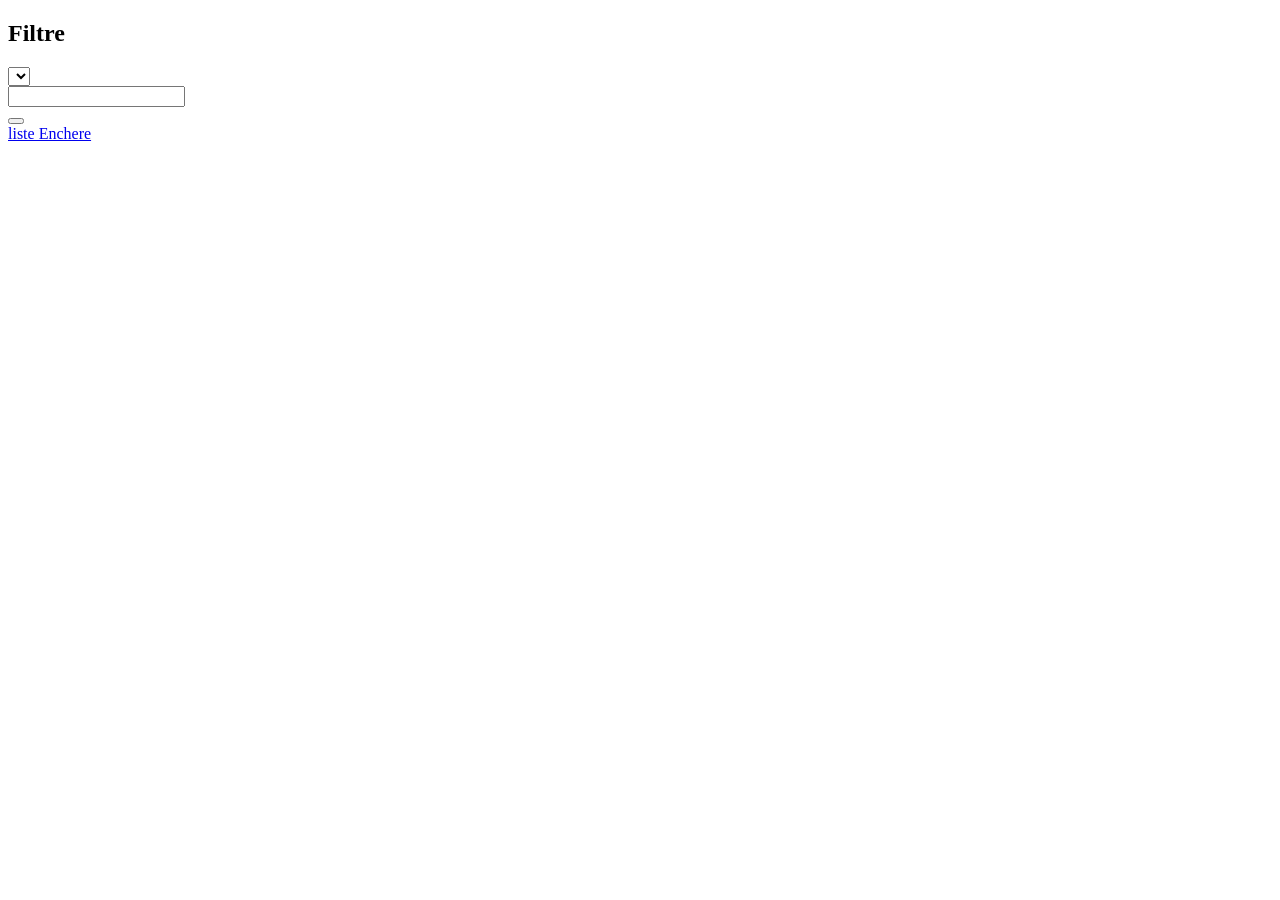
<file: src/main/resources/templates/index.html>
<!DOCTYPE html>
<html data-th-replace="~{layouts/layout :: layout-enchere(
					titrePage=~{:: title},
					contenuPage=~{:: main},
					ressourcesSupp=~{})}">
<head>
    <title>Title</title>
</head>
<body>
<main class="bg-neutral-200 rounded-b-lg min-h-[93vh]">
    <section class="pt-30 px-5">
        <h1 th:text="#{index.form.h1}"
                class="text-4xl font-medium mb-5 text-neutral-900">
            Filtre</h1>

        <form action="">
            <div class="w-full relative mb-4">
                <div class="absolute top-0 -translate-y-3 ps-5">
                    <label th:text="#{index.label.categ}"
                           for="categorie"
                           class="control-label text-neutral-600 font-medium text-sm text-neutral-600 bg-neutral-200 px-2"></label>
                </div>
                <select name="categorie"
                        id="categorie"
                        class="border border-neutral-600 rounded-lg w-full p-2 pt-2.5">
                    <option th:text="#{index.option.default}"></option>
                </select>
            </div>
            <div class="w-full relative mb-3">
                <div class="absolute top-0 -translate-y-3 ps-5">
                    <label th:text="#{index.label.search}"
                           for="recherche"
                           class="control-label text-neutral-600 font-medium text-sm text-neutral-600 bg-neutral-200 px-2"></label>
                </div>
                <input type="text"
                       name="recherche"
                       id="recherche"
                       class="border border-neutral-600 rounded-lg w-full px-2 py-1 pt-1.5" required>
            </div>
            <div class="text-sm mb-8">
                <button th:text="#{index.form.submit}"
                        class="bg-neutral-900 text-neutral-200 w-full py-2.5 pb-2 font-semibold rounded-lg"></button>
            </div>
        </form>
    </section>
    <a href="/list_enchere">liste Enchere</a>
</main>
</body>
</html>
</file>
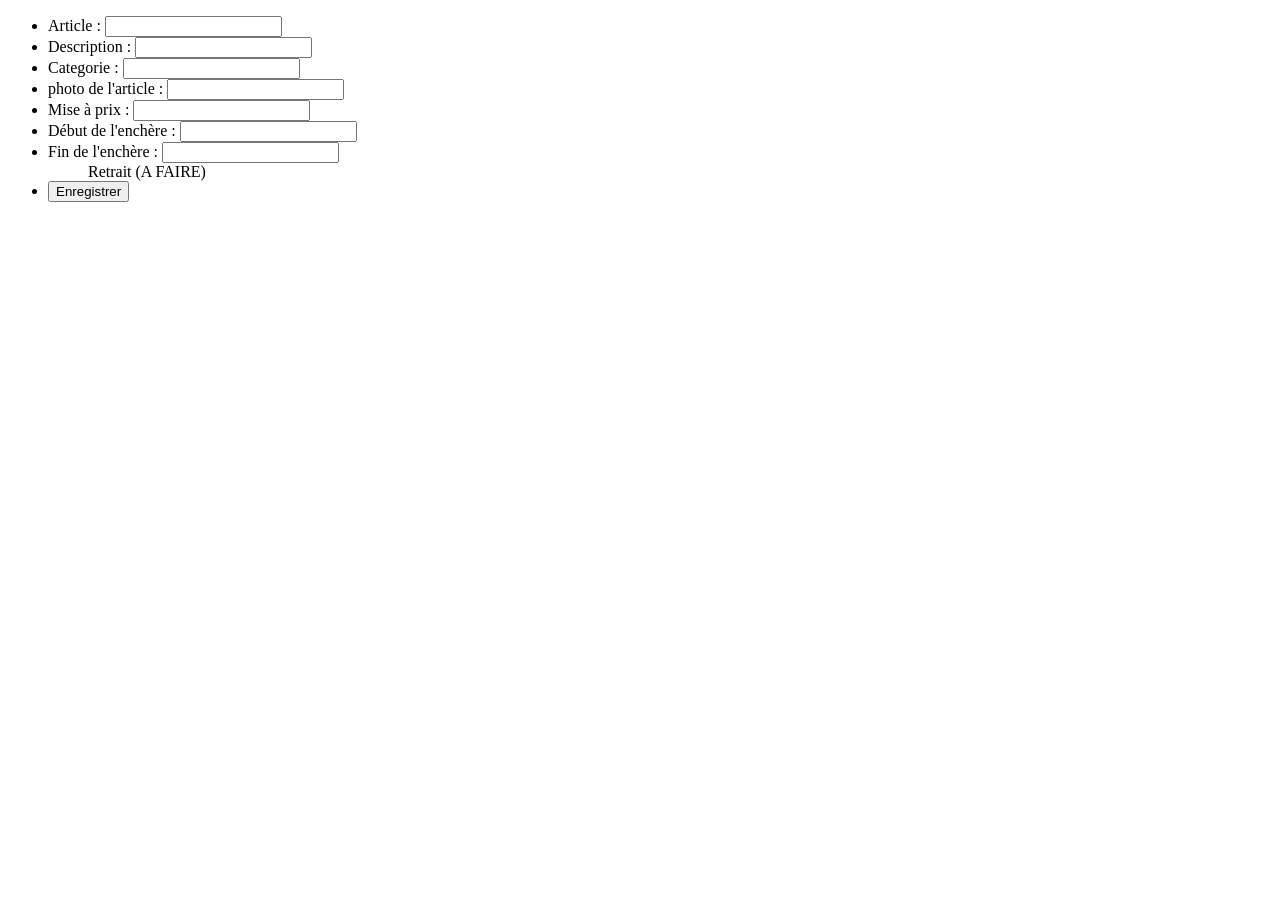
<file: src/main/resources/templates/create_article.html>
<!DOCTYPE html>
<html lang="en">
<head>
    <meta charset="UTF-8">
    <title>Modifier article</title>
</head>
<body>
<main>
    <form  data-th-action="@{/articles/creer_article}"
           data-th-object="${articleVendu}" >
        <ul>

            <input data-th-value="*{noArticle}" hidden>
            <li>
                <label for="idNom">Article : </label>
                <input id="idNom" type="text" data-th-value="*{nomArticle}" />
            </li>
            <li>
                <label for="idDescription">Description : </label>
                <input id="idDescription" type="text" data-th-value="*{description}" />
            </li>
            <li>
                <label for="idCategorie">Categorie : </label>
                <input id="idCategorie" type="text" data-th-value="*{categorie}" />
            </li>
            <li>
                <label for="idPhoto"> photo de l'article : </label>
                <input id="idPhoto" type="text" data-th-value="${'EN CONSTRUCTION'}" />
            </li>
            <li>
                <label for="idMiseaprix"> Mise à prix : </label>
                <input id="idMiseaprix" type="text" data-th-value="*{prixInitial}" />
            </li>
            <li>
                <label for="idDebutEnchere"> Début de l'enchère : </label>
                <input id="idDebutEnchere" type="text" data-th-value="*{dateDebutEncheres}" />
            </li>
            <li>
                <label for="idFinEnchere"> Fin de l'enchère : </label>
                <input id="idFinEnchere" type="text" data-th-value="*{dateFinEncheres}" />
            </li>
            <ul>Retrait (A FAIRE)
              <!--  <li>
                    <label for="idRetraitRue"> Rue : </label>
                    <input id="idRetraitRue" type="text" data-th-value="*{lieuRetrait.rue}" readonly/></li>
                <li>
                    <label for="idRetraitCP"> Code Postal : </label>
                    <input id="idRetraitCP" type="text" data-th-value="*{lieuRetrait.codePostal}" readonly/>
                </li>
                <li>
                    <label for="idRetraitVille"> Ville : </label>
                    <input id="idRetraitVille" type="text" data-th-value="*{lieuRetrait.ville}" readonly/>
                </li> -->
            </ul>

            <li>
                <button type="submit">Enregistrer</button>
            </li>

        </ul>

    </form>

</main>
</body>
</html>
</file>
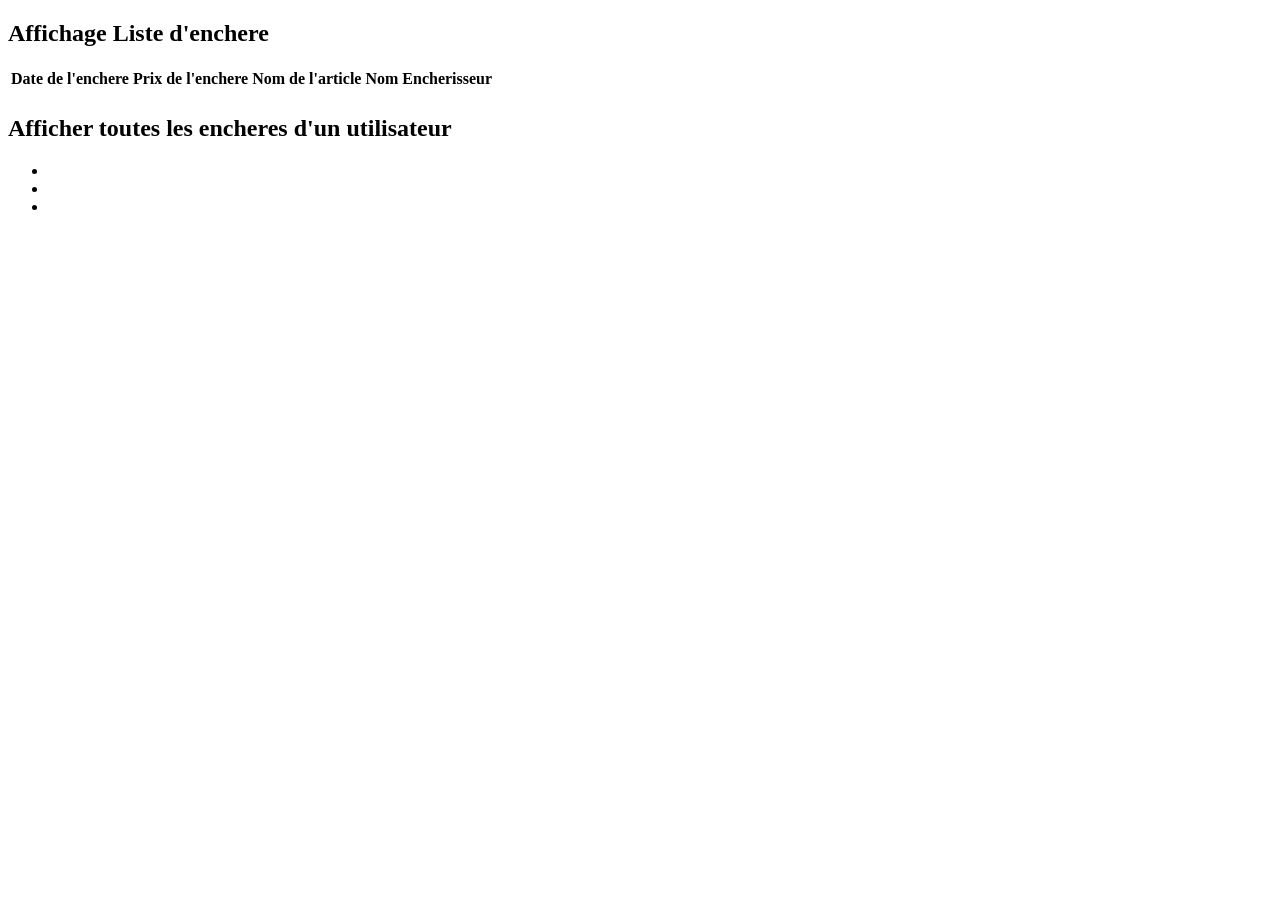
<file: src/main/resources/templates/detail_enchere.html>
<!DOCTYPE html>
<html >
</head>
<body>
    <main>
    <h2>Affichage Liste d'enchere</h2>
        <table>
            <thead>
            <tr>
                <th>Date de l'enchere</th>
                <th>Prix de l'enchere</th>
                <th>Nom de l'article</th>
                <th>Nom Encherisseur</th>
            </tr>
            </thead>
            <tbody>
                <tr data-th-each="enchere : ${encherelst}">
                    <td data-th-text="${enchere.dateEnchere}"></td>
                    <td data-th-text="${enchere.montantEnchere}"></td>
                    <td data-th-text="${enchere.articleConcerne.nomArticle}"></td>
                    <td data-th-text="${enchere.encherisseur.getNom()+' '+enchere.encherisseur.getPrenom()}"></td>
                </tr>
            </tbody>
        </table>

        <h2>Afficher toutes les encheres d'un utilisateur</h2>
        <ul data-th-each="enchereUtil : ${encheresU}">
            <li data-th-text="${enchereUtil.dateEnchere}"></li>
            <li data-th-text="${enchereUtil.montantEnchere}"></li>
            <li data-th-text="${enchereUtil.encherisseur.getNom()+' '+enchereUtil.encherisseur.getNom()}"></li>
        </ul>
    </main>
</body>
</html>
</file>
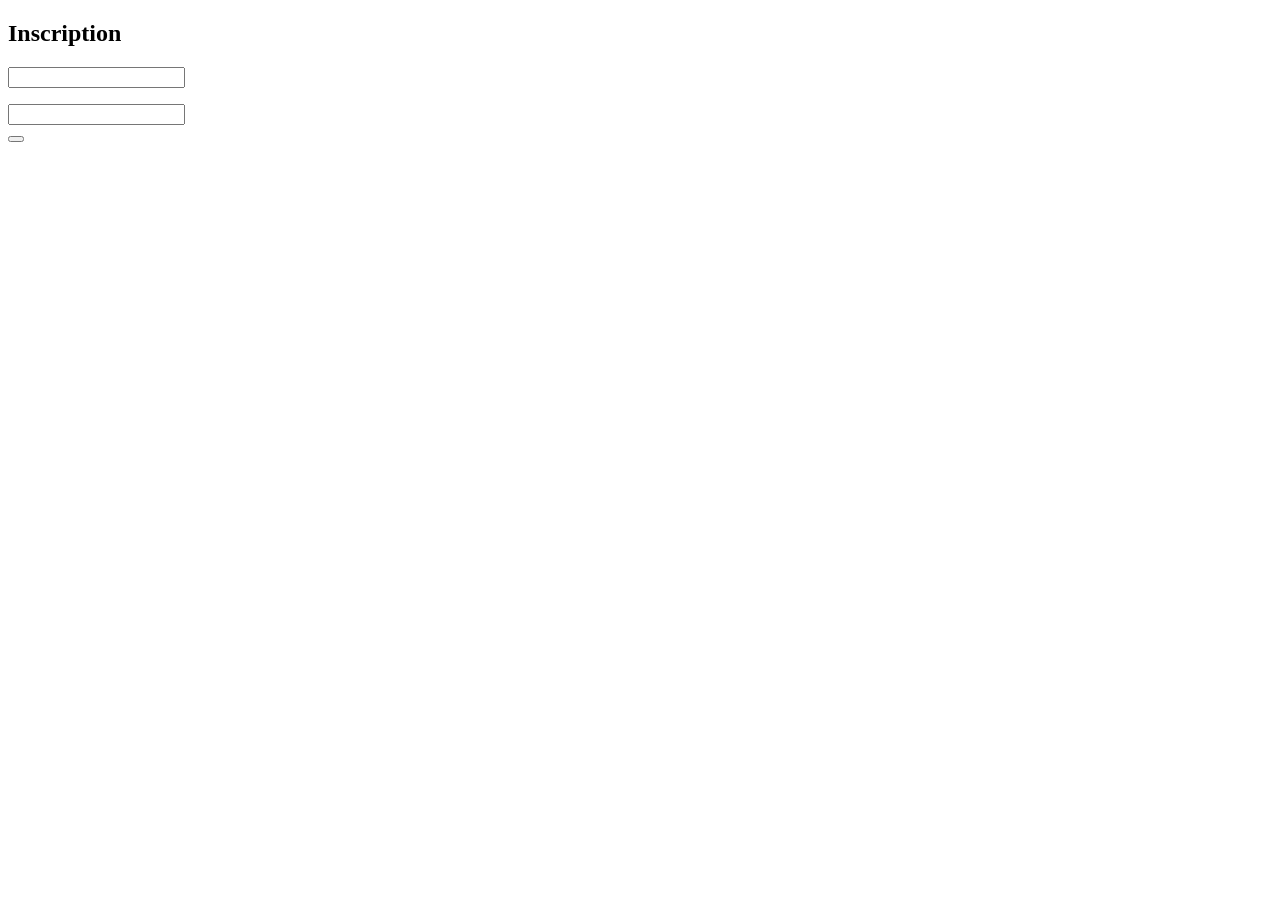
<file: src/main/resources/templates/login.html>
<!DOCTYPE html>
<html data-th-replace="~{layouts/layout-auth :: layout-enchere(
					titrePage='Connexion - Eni Encheres',
					contenuPage=~{:: main},
					ressourcesSupp=~{})}">
<head>
    <title>Title</title>
</head>
<body>
<main class="min-h-[100vh] py-4 flex flex-col">
    <div class="w-full px-5 my-auto">
        <section>
            <h1 th:text="#{login.view.h1}"
                class="text-4xl font-medium mb-10 text-center text-neutral-900">
                Inscription</h1>
            <form th:action="@{/login}"
                  method="POST">
                <div class="w-full relative mb-4">
                    <div class="absolute top-0 -translate-y-3 ps-5">
                        <label th:text="#{login.form.label-pseudo}"
                               th:classappend="${param.error} ? 'text-red-400' : 'text-neutral-600'"
                               for="pseudo"
                               class="control-label font-medium text-sm text-neutral-600 bg-neutral-200 px-2"></label>
                    </div>
                    <input th:classappend="${param.error} ? 'border-red-400' : 'border-neutral-600'"
                           type="text"
                           name="pseudo"
                           id="pseudo"
                           class="border rounded-lg w-full px-2 py-1 pt-1.5" required>
                    <div
                         class="absolute bottom-0 end-0 translate-y-2 pe-5"
                         th:if="${param.error}">

                        <p class="text-red-400 text-xs px-2 bg-neutral-200 font-semibold"
                           th:text="#{login.error.p}"></p>
                    </div>
                </div>
                <div class="w-full relative mb-4">
                    <div class="absolute top-0 -translate-y-3 ps-5">
                        <label th:text="#{login.form.label-mdp}"
                               th:classappend="${param.error} ? 'text-red-400' : 'text-neutral-600'"
                               for="motDePasse"
                               class="control-label text-neutral-600 font-medium text-sm text-neutral-600 bg-neutral-200 px-2"></label>
                    </div>
                    <input th:classappend="${param.error} ? 'border-red-400' : 'border-neutral-600'"
                           type="password"
                           name="motDePasse"
                           id="motDePasse"
                           class="border border-neutral-600 rounded-lg w-full px-2 py-1 pt-1.5" required>
                </div>
                <div class="text-sm mb-8">
                    <button th:text="#{login.form.submit}"
                            class="bg-lime-200 w-full py-2 pb-1.5 font-semibold rounded-lg mb-2"></button>
                    <a th:text="#{login.missing-pwd.a}" href="/signin"
                       class="text-neutral-600 font-medium rounded-lg w-full block text-start underline"></a>
                </div>
                <div class="w-full text-center text-sm">
                    <p th:text="#{login.signin.a-hook}"
                       class="font-medium mb-2 text-neutral-900"></p>
                    <a th:text="#{login.signin.a}" href="/signin"
                       class="bg-neutral-900 text-neutral-200 py-2 pb-1.5 font-medium rounded-lg w-full block mb-4"></a>

                </div>
            </form>
        </section>
    </div>
</main>
</body>
</html>
</file>
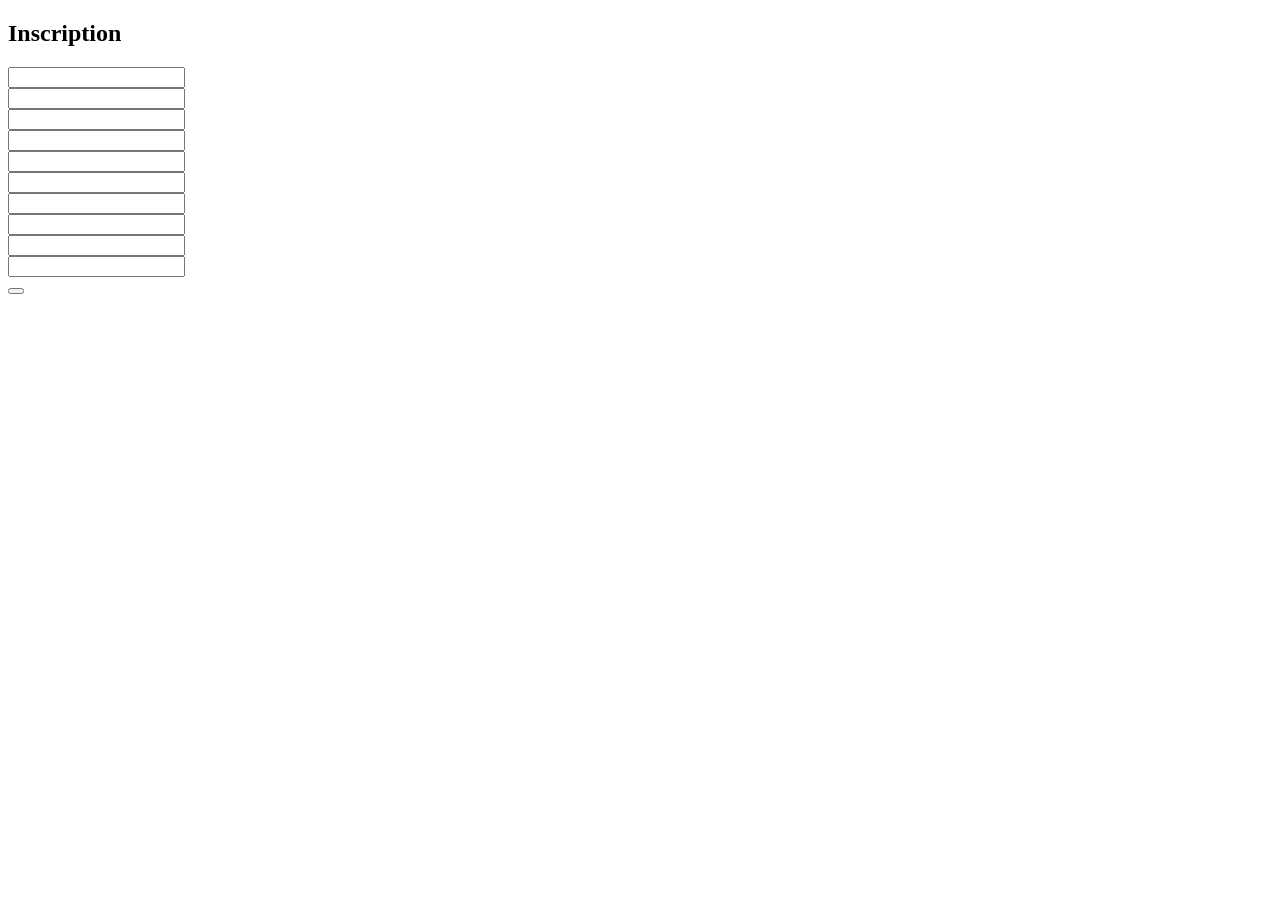
<file: src/main/resources/templates/signin.html>
<!DOCTYPE html>
<html lang="fr" th:replace="~{layouts/layout-auth :: layout-enchere(
					titrePage='Inscription - Eni Encheres',
					contenuPage=~{:: main},
					ressourcesSupp=~{})}">
<main class="min-h-[100vh] py-4 flex flex-col">
    <div class="w-full px-5 mt-auto">
        <section>
            <h1 th:text="#{signin.view.h1}"
                class="text-4xl font-medium mb-10 text-center text-neutral-900">
                Inscription</h1>
            <form action="/signin"
                  method="POST"
                  th:object="${utilisateurDTO}">
                <div class="w-full relative mb-4">
                    <div class="absolute top-0 -translate-y-3 ps-5">
                        <label th:text="#{signin.form.label-pseudo}"
                               th:classappend="${#fields.hasErrors('pseudo') ? 'text-red-400' : 'text-neutral-600'}"
                               for="pseudo"
                               class="control-label font-medium text-sm text-neutral-600 bg-neutral-200 px-2"></label>
                    </div>
                    <input th:field="*{pseudo}"
                           th:classappend="${#fields.hasErrors('pseudo') ? 'border-red-400' : 'border-neutral-600'}"
                           type="text"
                           name="pseudo"
                           id="pseudo"
                           class="border  rounded-lg w-full px-2 py-1 pt-1.5" required>
                    <div data-th-replace="~{fragments/error/fragment-error :: frag-error('pseudo')}"></div>
                </div>
                <div class="w-full relative mb-4">
                    <div class="absolute top-0 -translate-y-3 ps-5">
                        <label th:text="#{signin.form.label-nom}"
                               th:classappend="${#fields.hasErrors('nom') ? 'text-red-400' : 'text-neutral-600'}"
                               for="nom"
                               class="font-medium text-sm text-neutral-600 bg-neutral-200 px-2"></label>
                    </div>
                    <input th:field="*{nom}"
                           th:classappend="${#fields.hasErrors('nom') ? 'border-red-400' : 'border-neutral-600'}"
                           type="text"
                           name="nom"
                           id="nom"
                           class="border rounded-lg w-full px-2 py-1 pt-1.5" required>
                    <div data-th-replace="~{fragments/error/fragment-error :: frag-error('nom')}"></div>
                </div>
                <div class="w-full relative mb-4">
                    <div class="absolute top-0 -translate-y-3 ps-5">
                        <label th:text="#{signin.form.label-prenom}"
                               th:classappend="${#fields.hasErrors('prenom') ? 'text-red-400' : 'text-neutral-600'}"
                               for="prenom"
                               class="font-medium text-sm text-neutral-600 bg-neutral-200 px-2"></label>
                    </div>
                    <input th:field="*{prenom}"
                           th:classappend="${#fields.hasErrors('prenom') ? 'border-red-400' : 'border-neutral-600'}"
                           type="text"
                           name="prenom"
                           id="prenom"
                           class="border rounded-lg w-full px-2 py-1 pt-1.5" required>
                    <div data-th-replace="~{fragments/error/fragment-error :: frag-error('prenom')}"></div>
                </div>
                <div class="w-full relative mb-4">
                    <div class="absolute top-0 -translate-y-3 ps-5">
                        <label th:text="#{signin.form.label-email}"
                               th:classappend="${#fields.hasErrors('email') ? 'text-red-400' : 'text-neutral-600'}"
                               for="email"
                               class="font-medium text-sm text-neutral-600 bg-neutral-200 px-2"></label>
                    </div>
                    <input th:field="*{email}"
                           th:classappend="${#fields.hasErrors('email') ? 'border-red-400' : 'border-neutral-600'}"
                           type="email"
                           name="email"
                           id="email"
                           class="border rounded-lg w-full px-2 py-1" required>
                    <div data-th-replace="~{fragments/error/fragment-error :: frag-error('email')}"></div>
                </div>
                <div class="w-full relative mb-4">
                    <div class="absolute top-0 -translate-y-3 ps-5">
                        <label th:text="#{signin.form.label-telephone}"
                               th:classappend="${#fields.hasErrors('telephone') ? 'text-red-400' : 'text-neutral-600'}"
                               for="telephone"
                               class="font-medium text-sm text-neutral-600 bg-neutral-200 px-2"></label>
                    </div>
                    <input th:field="*{telephone}"
                           th:classappend="${#fields.hasErrors('telephone') ? 'border-red-400' : 'border-neutral-600'}"
                           type="tel"
                           name="telephone"
                           id="telephone"
                           class="border rounded-lg w-full px-2 py-1 pt-1.5" required>
                    <div data-th-replace="~{fragments/error/fragment-error :: frag-error('telephone')}"></div>
                </div>
                <div class="w-full relative mb-4">
                    <div class="absolute top-0 -translate-y-3 ps-5">
                        <label th:text="#{signin.form.label-rue}"
                               th:classappend="${#fields.hasErrors('rue') ? 'text-red-400' : 'text-neutral-600'}"
                               for="rue"
                               class="font-medium text-sm text-neutral-600 bg-neutral-200 px-2"></label>
                    </div>
                    <input th:field="*{rue}"
                           th:classappend="${#fields.hasErrors('rue') ? 'border-red-400' : 'border-neutral-600'}"
                           type="text"
                           name="rue"
                           id="rue"
                           class="border rounded-lg w-full px-2 py-1 pt-1.5" required>
                    <div data-th-replace="~{fragments/error/fragment-error :: frag-error('rue')}"></div>
                </div>
                <div class="w-full relative mb-4">
                    <div class="absolute top-0 -translate-y-3 ps-5">
                        <label th:text="#{signin.form.label-cp}"
                               th:classappend="${#fields.hasErrors('codePostal') ? 'text-red-400' : 'text-neutral-600'}"
                               for="codePostal"
                               class="font-medium text-sm text-neutral-600 bg-neutral-200 px-2"></label>
                    </div>
                    <input th:field="*{codePostal}"
                           th:classappend="${#fields.hasErrors('codePostal') ? 'border-red-400' : 'border-neutral-600'}"
                           type="number"
                           name="codePostal"
                           id="codePostal"
                           class="border border-neutral-600 rounded-lg w-full px-2 py-1 pt-1.5" required>
                    <div data-th-replace="~{fragments/error/fragment-error :: frag-error('codePostal')}"></div>
                </div>
                <div class="w-full relative mb-4">
                    <div class="absolute top-0 -translate-y-3 ps-5">
                        <label th:text="#{signin.form.label-ville}"
                               th:classappend="${#fields.hasErrors('ville') ? 'text-red-400' : 'text-neutral-600'}"
                               for="ville"
                               class="font-medium text-sm text-neutral-600 bg-neutral-200 px-2"></label>
                    </div>
                    <input th:field="*{ville}"
                           th:classappend="${#fields.hasErrors('ville') ? 'border-red-400' : 'border-neutral-600'}"
                           type="text"
                           name="ville"
                           id="ville"
                           class="border rounded-lg w-full px-2 py-1 pt-1.5" required>
                    <div data-th-replace="~{fragments/error/fragment-error :: frag-error('ville')}"></div>

                </div>
                <div class="w-full relative mb-4">
                    <div class="absolute top-0 -translate-y-3 ps-5">
                        <label th:text="#{signin.form.label-mdp}"
                               th:classappend="${#fields.hasErrors('motDePasse') || #fields.hasErrors('motDePasseConfirm')  ? 'text-red-400' : 'text-neutral-600'}"
                               for="motDePasse"
                               class="font-medium text-sm text-neutral-600 bg-neutral-200 px-2"></label>
                    </div>
                    <input th:field="*{motDePasse}"
                           th:classappend="${#fields.hasErrors('motDePasse') || #fields.hasErrors('motDePasseConfirm')  ? 'border-red-400' : 'border-neutral-600'}"
                           type="password"
                           name="motDePasse"
                           id="motDePasse"
                           class="border rounded-lg w-full px-2 py-1 pt-1.5" required>
                    <div data-th-replace="~{fragments/error/fragment-error :: frag-error('motDePasse')}"></div>
                </div>
                <div class="w-full relative mb-4">
                    <div class="absolute top-0 -translate-y-3 ps-5">
                        <label th:text="#{signin.form.label-mdpConfirm}"
                               th:classappend="${#fields.hasErrors('motDePasseConfirm') || #fields.hasErrors('motDePasse') ? 'text-red-400' : 'text-neutral-600'}"
                               for="motDePasseConfirm"
                               class="font-medium text-sm text-neutral-600 bg-neutral-200 px-2"></label>
                    </div>
                    <input th:field="*{motDePasseConfirm}"
                           th:classappend="${#fields.hasErrors('motDePasseConfirm') || #fields.hasErrors('motDePasse')  ? 'border-red-400' : 'border-neutral-600'}"
                           type="password"
                           name="motDePasseConfirm"
                           id="motDePasseConfirm"
                           class="border rounded-lg w-full px-2 py-1 pt-1.5" required>
                    <div data-th-replace="~{fragments/error/fragment-error :: frag-error('motDePasseConfirm')}"></div>
                </div>
                <div class="text-sm mb-8">
                    <button th:text="#{signin.form.submit}"
                            class="bg-lime-200 w-full py-2 pb-1.5 font-semibold rounded-lg"></button>
                    <p class="text-neutral-500 text-xs mt-2" th:text="#{signin.form.required}"></p>
                </div>
            </form>
            <div class="w-full text-center text-sm">
                <p th:text="#{signin.login.a-hook}"
                   class="font-medium mb-2 text-neutral-900"></p>
                <a th:text="#{signin.login.a}" href="/login"
                   class="bg-neutral-900 text-neutral-200 py-2 pb-1.5 font-medium rounded-lg w-full block mb-2"></a>
                <a th:text="#{signin.cancel.a}" href="/"
                   class="text-neutral-600 font-medium rounded-lg w-full block text-end underline"></a>
            </div>
        </section>
    </div>
</main>
</html>
</file>
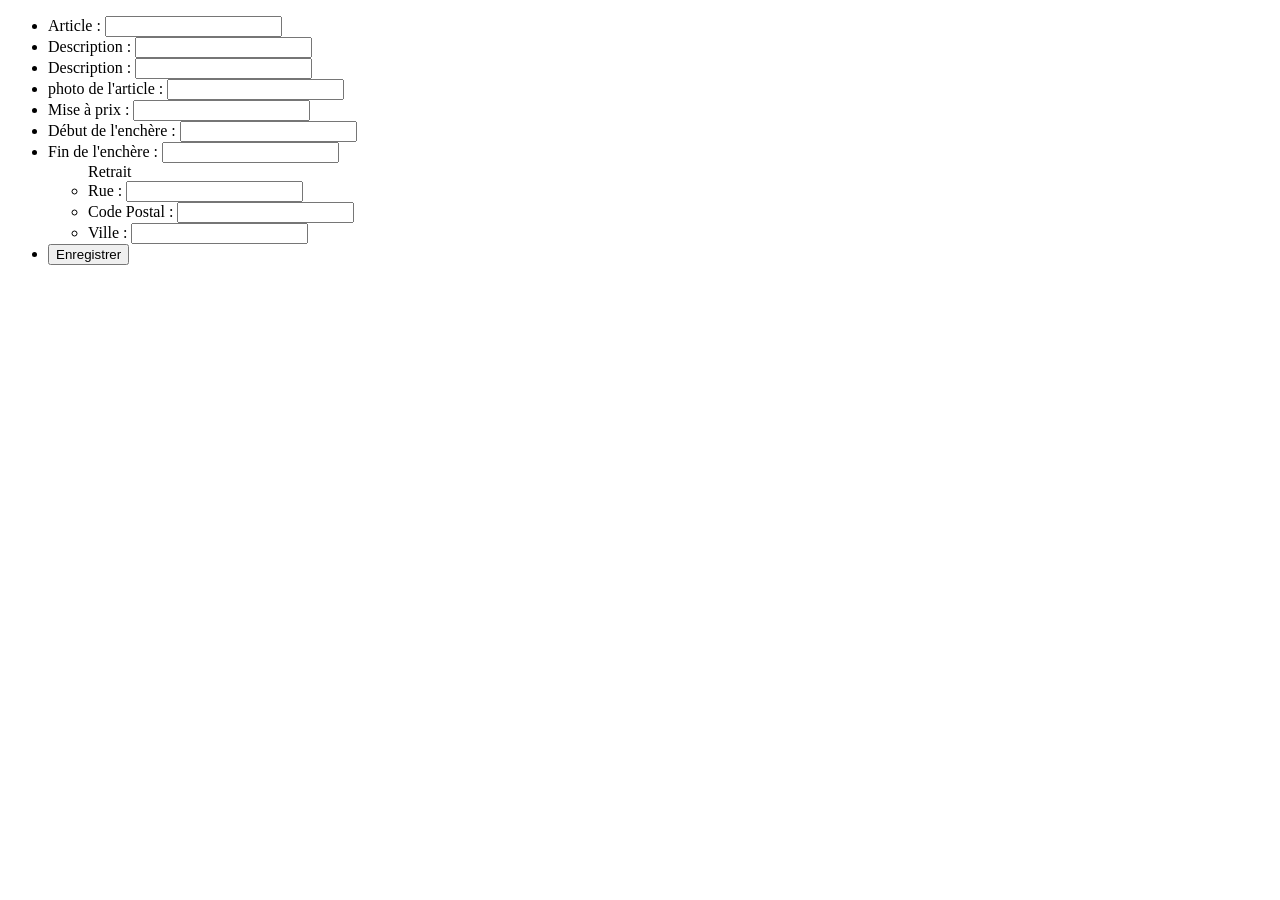
<file: src/main/resources/templates/view_article.html>
<!DOCTYPE html>
<html lang="en">
<head>
    <meta charset="UTF-8">
    <title>NOUVELLE VENTE</title>
</head>
<body>
    <main>
        <form data-th-action="@{/articles/fiche_article}"
              data-th-object="${articleVendu}" >
            <ul>
                <input data-th-value="*{noArticle}" hidden>
                <li>
                    <label for="idNom">Article : </label>
                    <input id="idNom" type="text" data-th-value="*{nomArticle}" readonly/>
                </li>
                <li>
                    <label for="idDescription">Description : </label>
                    <input id="idDescription" type="text" data-th-value="*{description}" readonly/>
                </li>
                <li>
                    <label for="idCategorie">Description : </label>
                    <input id="idCategorie" type="text" data-th-value="*{categorie}" readonly/>
                </li>
                <li>
                    <label for="idPhoto"> photo de l'article : </label>
                    <input id="idPhoto" type="text" data-th-value="${''}" readonly/>
                </li>
                <li>
                    <label for="idMiseaprix"> Mise à prix : </label>
                    <input id="idMiseaprix" type="text" data-th-value="*{prixInitial}" readonly/>
                </li>
                <li>
                    <label for="idDebutEnchere"> Début de l'enchère : </label>
                    <input id="idDebutEnchere" type="text" data-th-value="*{dateDebutEncheres}" readonly/>
                </li>
                <li>
                    <label for="idFinEnchere"> Fin de l'enchère : </label>
                    <input id="idFinEnchere" type="text" data-th-value="*{dateFinEncheres}" readonly/>
                </li>
                <ul>Retrait
                    <li>
                        <label for="idRetraitRue"> Rue : </label>
                        <input id="idRetraitRue" type="text" data-th-value="*{lieuRetrait.rue}" readonly/></li>
                    <li>
                        <label for="idRetraitCP"> Code Postal : </label>
                        <input id="idRetraitCP" type="text" data-th-value="*{lieuRetrait.codePostal}" readonly/>
                    </li>
                    <li>
                        <label for="idRetraitVille"> Ville : </label>
                        <input id="idRetraitVille" type="text" data-th-value="*{lieuRetrait.ville}" readonly/>
                    </li>
                </ul>

                <li>
                    <button type="submit">Enregistrer</button>
                </li>

            </ul>

        </form>

    </main>
</body>
</html>
</file>
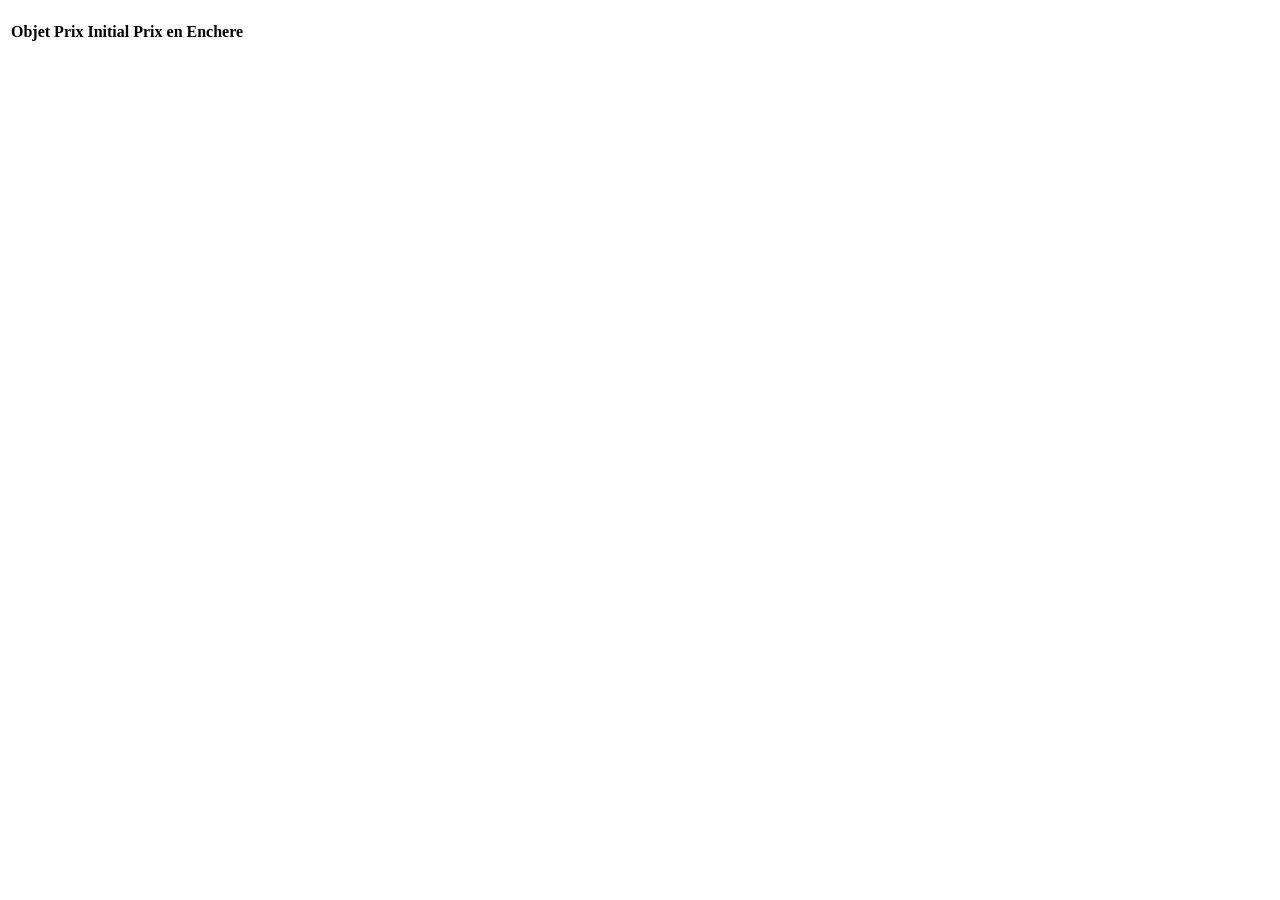
<file: src/main/resources/templates/view_articles_list.html>
<!DOCTYPE html>
<html lang="en">
<head>
    <meta charset="UTF-8">
    <title>Title</title>
</head>
<body>
<main>
    <h2><div data-th-text="${ 'Il y a ' + nmbArticles +' articles disponibles' }"></div></h2>
    <table>
        <thead>
        <tr>
            <th>Objet</th>
            <th>Prix Initial</th>
            <th>Prix en Enchere</th>
        </tr>
        </thead>
        <tbody>
        <tr data-th-each="item : ${articlesLst}">
            <td data-th-text="${item.nomArticle}"></td>
            <td data-th-text="${item.prixInitial}"></td>
            <td data-th-text="${item.prixVente}"></td>
        </tr>
        </tbody>
    </table>
</main>
</body>
</html>
</file>
